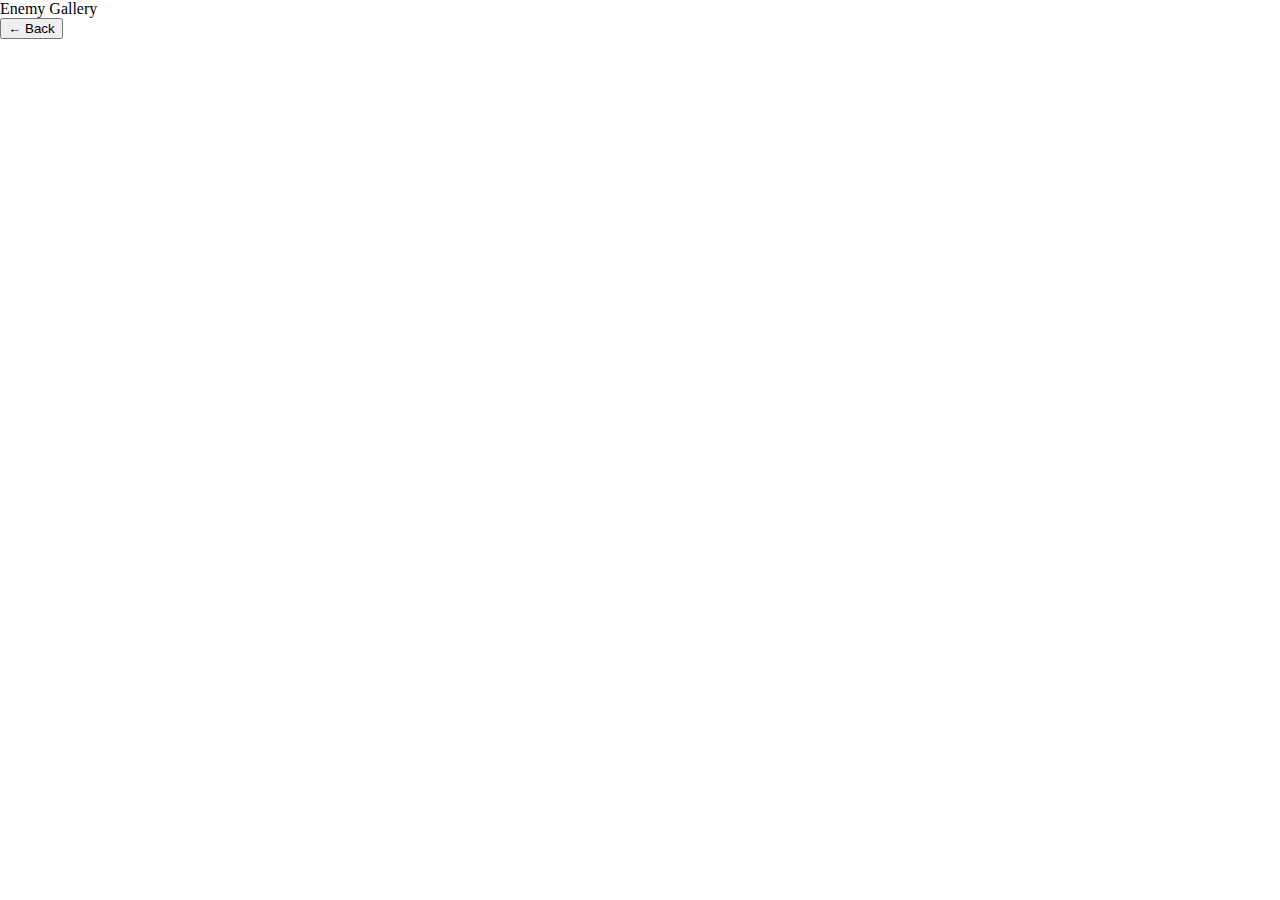
<file: enemiesGallery.html>
<!DOCTYPE html>
<html lang="en">
<head>
    <meta charset="UTF-8">
    <meta name="viewport" content="width=device-width, initial-scale=1.0">
    <title>Enemy Gallery</title>
    <link rel="stylesheet" href="style.css">

    <script src="scripts/utils/objectsContainer.js"></script>
    <script src="scripts/utils/vector.js"></script>
    <script src="scripts/objects/body.js"></script>
    <script src="scripts/objects/object.js"></script>
    <script src="scripts/objects/entities/entity.js"></script>

    <script src="scripts/objects/projectiles/bullet.js"></script>
    <script src="scripts/objects/projectiles/explosion.js"></script>

    <script src="scripts/objects/entities/enemies/solder.js"></script>
    <script src="scripts/objects/entities/enemies/zombie.js"></script>
    <script src="scripts/objects/entities/enemies/tank.js"></script>
    <script src="scripts/objectsSpawner.js"></script>

    <script src="scripts/game.js"></script>

    <script src="scripts/enemieGallery.js"></script>
</head>
<body>
    <header>
        <div class="title">Enemy Gallery</div>
        <button class="back-btn" id="backButton">← Back</button>
    </header>

    <main class="enemy-list" id="enemyList">
        
    </main>
</body>
</html>
</file>
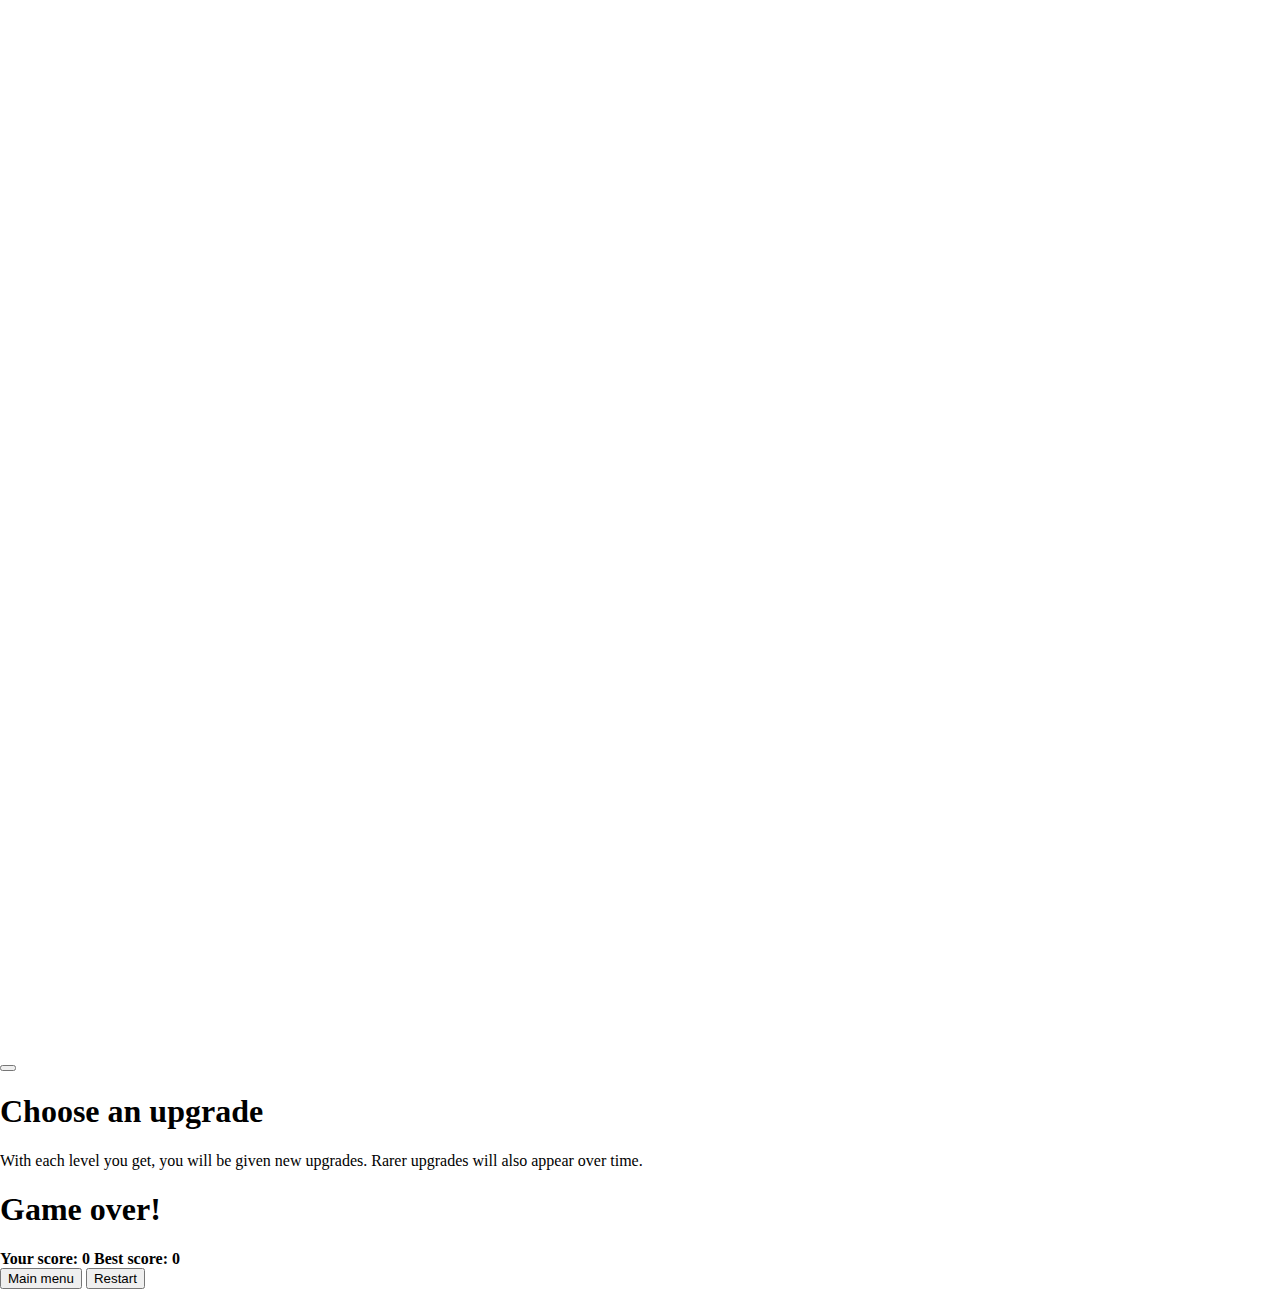
<file: game.html>
<!DOCTYPE html>
<html lang="en">
<head>
    <meta charset="UTF-8">
    <meta name="viewport" content="width=device-width, initial-scale=1.0">
    <title>Circle survival</title>

    <script src="scripts/utils/vector.js"></script>
    <script src="scripts/utils/ProgressionController.js"></script>
    <script src="scripts/utils/objectsContainer.js"></script>

    <script src="scripts/objects/body.js"></script>
    <script src="scripts/objects/object.js"></script>
    <script src="scripts/objects/timer.js"></script>

    <script src="scripts/objects/projectiles/bullet.js"></script>
    <script src="scripts/objects/projectiles/explosion.js"></script>

    <script src="scripts/objects/entities/entity.js"></script>
    <script src="scripts/objects/entities/player.js"></script>
    <script src="scripts/objects/entities/enemies/zombie.js"></script>
    <script src="scripts/objects/entities/enemies/solder.js"></script>
    <script src="scripts/objects/entities/enemies/tank.js"></script>

    <script src="scripts/weapons/weapon.js"></script>
    <script src="scripts/weapons/gun.js"></script>
    <script src="scripts/weapons/bomb.js"></script>
    <script src="scripts/weapons/satelliteWeapon.js"></script>

    <script src="scripts/effects/effectsBuilder.js"></script>

    <script src="scripts/upgrades/upgrades.js"></script>
    <script src="scripts/upgrades/upgradesController.js"></script>
    
    <script src="scripts/objectsSpawner.js"></script>
    <script src="scripts/game.js"></script>

    <link rel="stylesheet" href="style.css">

    
</head>
<body>
    <object id="isGame"></object>
    
    <div style="position: relative;">
        <canvas id="game" style="background-position: 0 0;"></canvas>

        <div id="UI">

            <button id="pauseButton" class="pause-button pause visible" aria-label="Pause"></button>
            
            <div id="upgradeWindow" class="UIwindow hidden ">
                <h1>Choose an upgrade</h1>
                <p>With each level you get, you will be given new upgrades. Rarer upgrades will also appear over time.</p>
                <div id="upgradesContainer">
                    
                </div>
            </div>

            <div id="gameOverWindow" class="UIwindow hidden">
                <h1>Game over!</h1>
                <div class="row">
                    <b>Your score: <span id="resultScore">0</span></b>
                    <b>Best score: <span id="bestScore">0</span></b>
                </div>
                <div class="row">
                    <button class="button-30" onclick="Game.ToMainMenu()">Main menu</button>
                    <button class="button-30" onclick="Game.Restart()">Restart</button>
                </div>
            </div>
        </div>
    </div>
</body>
</html>
</file>
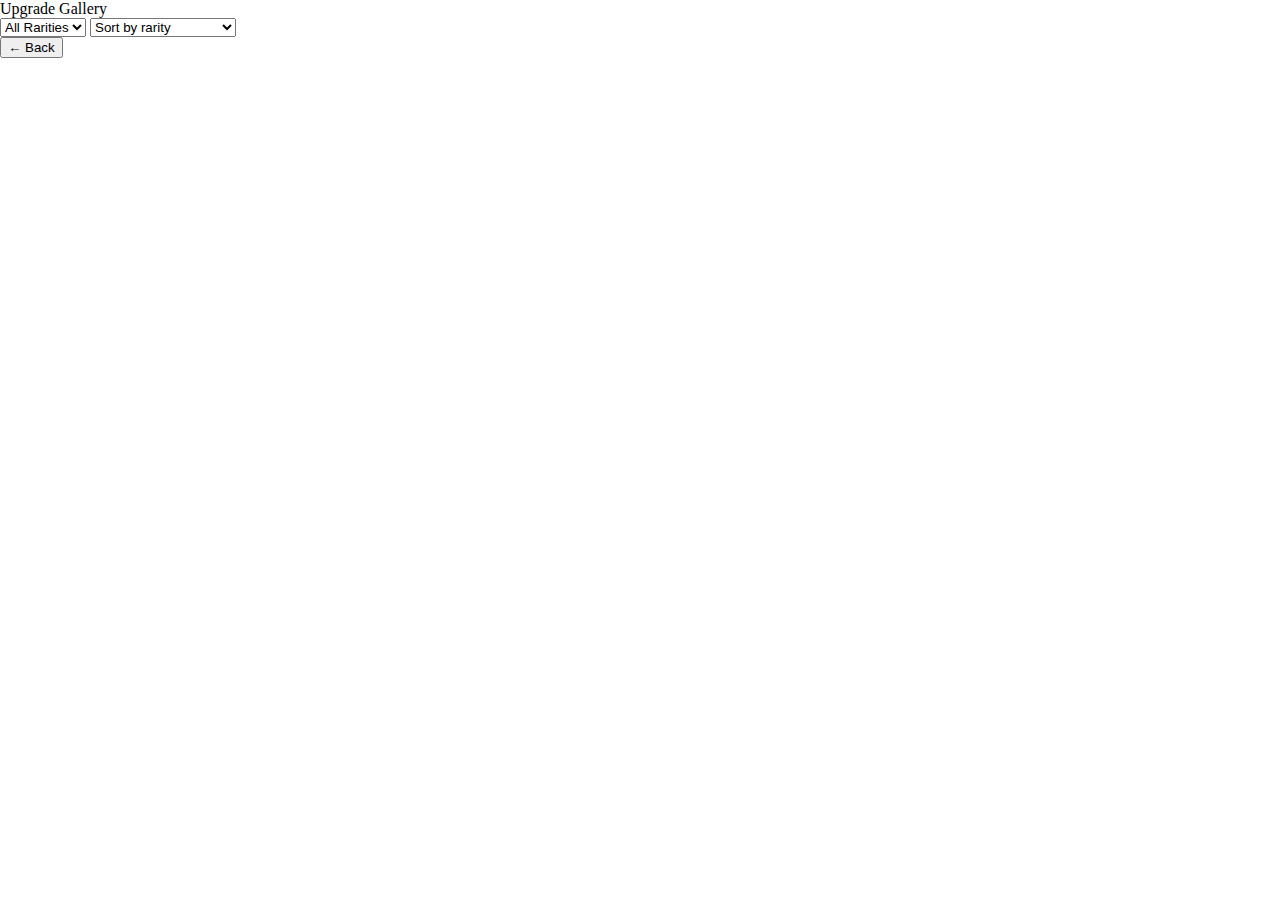
<file: upgradesGallery.html>
<!DOCTYPE html>
<html lang="en">
<head>
    <meta charset="UTF-8">
    <meta name="viewport" content="width=device-width, initial-scale=1.0">
    <title>Upgrades</title>
    <link rel="stylesheet" href="style.css">

    <script src="scripts/upgrades/upgrades.js"></script>
    <script src="scripts/upgrades/upgradesController.js"></script>
    
    <script src="scripts/upgradesGallery.js"></script>
</head>
<body style="overflow:scroll;">
    <header>
        <div class="title">Upgrade Gallery</div>
        <div class="filters">

        <select id="rarityFilter">
            
        </select>

        <select id="sort">
            <option value="rarity-asc">Sort by rarity</option>
            <option value="rarity-desc">Sort by rarity reverse</option>
            <option value="asc">Sort by Name (A-Z)</option>
            <option value="desc">Sort by Name (Z-A)</option>
        </select>
        </div>
        <button class="back-btn" id="backButton">← Back</button>
    </header>

    <main class="gallery" id="galleryContainer">
        
    </main>
</body>
    
</html>
</file>
<file: style.css>
body {
    margin: 0;
}
</file>
